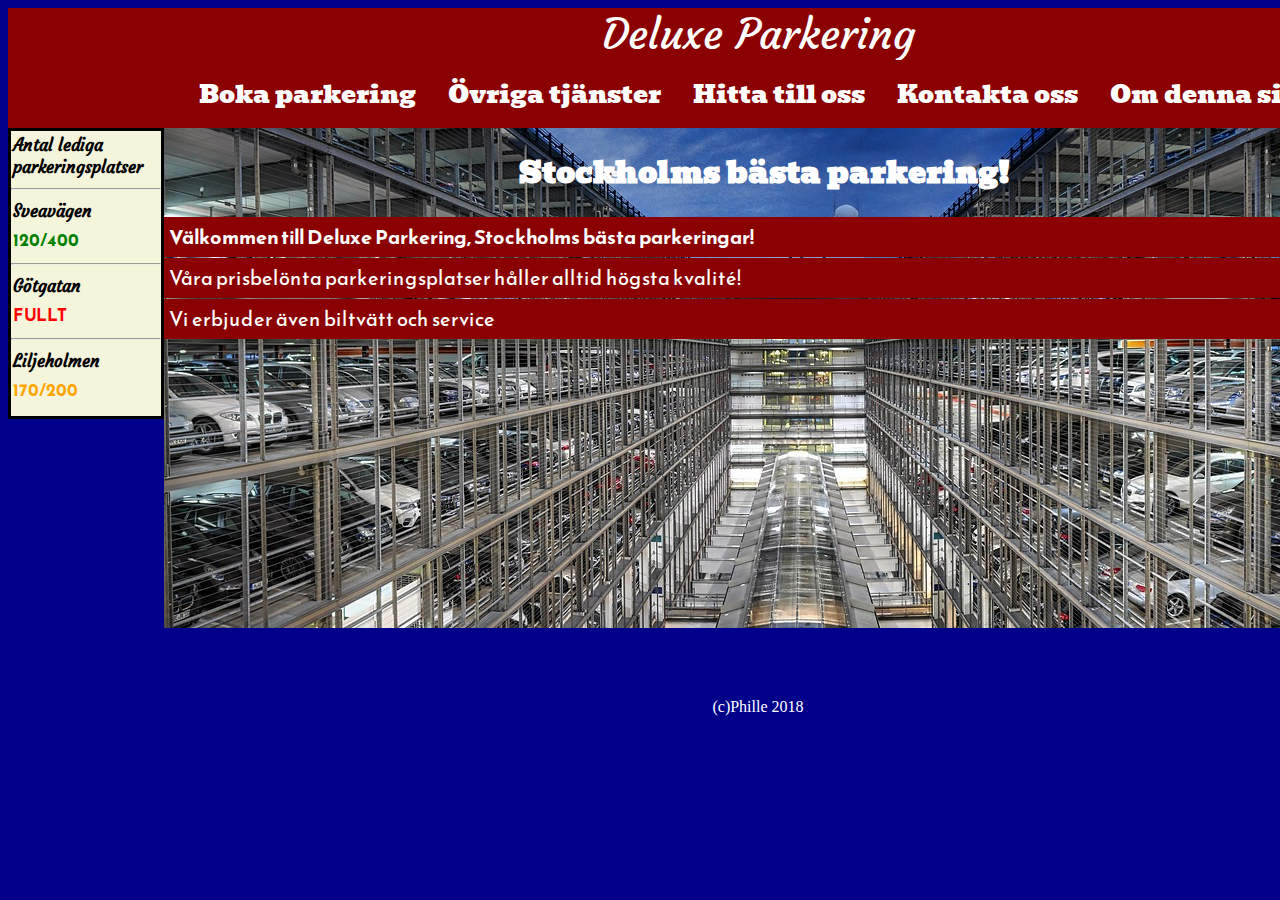
<file: index.html>
<!DOCTYPE html>
<html lang="sv">
	<head>
		<link href="https://fonts.googleapis.com/css?family=Bevan%7CCourgette%7CReem+Kufi" rel="stylesheet">
		<meta charset="utf-8"> 
		<title>Deluxe Parkering</title>	
		<link rel="stylesheet" type="text/css" href="design.css">
	</head>
	<body>
		<div class= "header">
			<a href="index.html">Deluxe Parkering</a>
						<nav>
					<ul>
						<li><a href="boka.html">Boka parkering</a></li>
						<li><a href="ovrig.html">Övriga tjänster</a></li>
						<li><a href="hitta.html">Hitta till oss</a></li>
						<li><a href="kontakt.html">Kontakta oss</a></li>
						<li><a href="om.html">Om denna sida</a></li>
					</ul>
				</nav>
		</div>
		<div class="leftcol">
		<h3>Antal lediga parkeringsplatser</h3>
		<hr>
		<h4>Sveavägen</h4>
		<h5 style="color:green;">120/400</h5>
		<hr>
		<h4>Götgatan</h4>
		<h5 style="color:red;">FULLT</h5>
		<hr>
		<h4>Liljeholmen</h4>
		<h5 style="color:orange;">170/200</h5>
		</div>
		

		<div class="content">
			<h1><b>Stockholms bästa parkering!</b></h1>
			<p><b>Välkommen till Deluxe Parkering, Stockholms bästa parkeringar!</b></p>
			<p>Våra prisbelönta parkeringsplatser håller alltid högsta kvalité!</p>
			<p>Vi erbjuder även biltvätt och service</p>
		</div> 
		
		<div class="footer">
			(c)Phille 2018
		</div>
	</body>
</html>
</file>
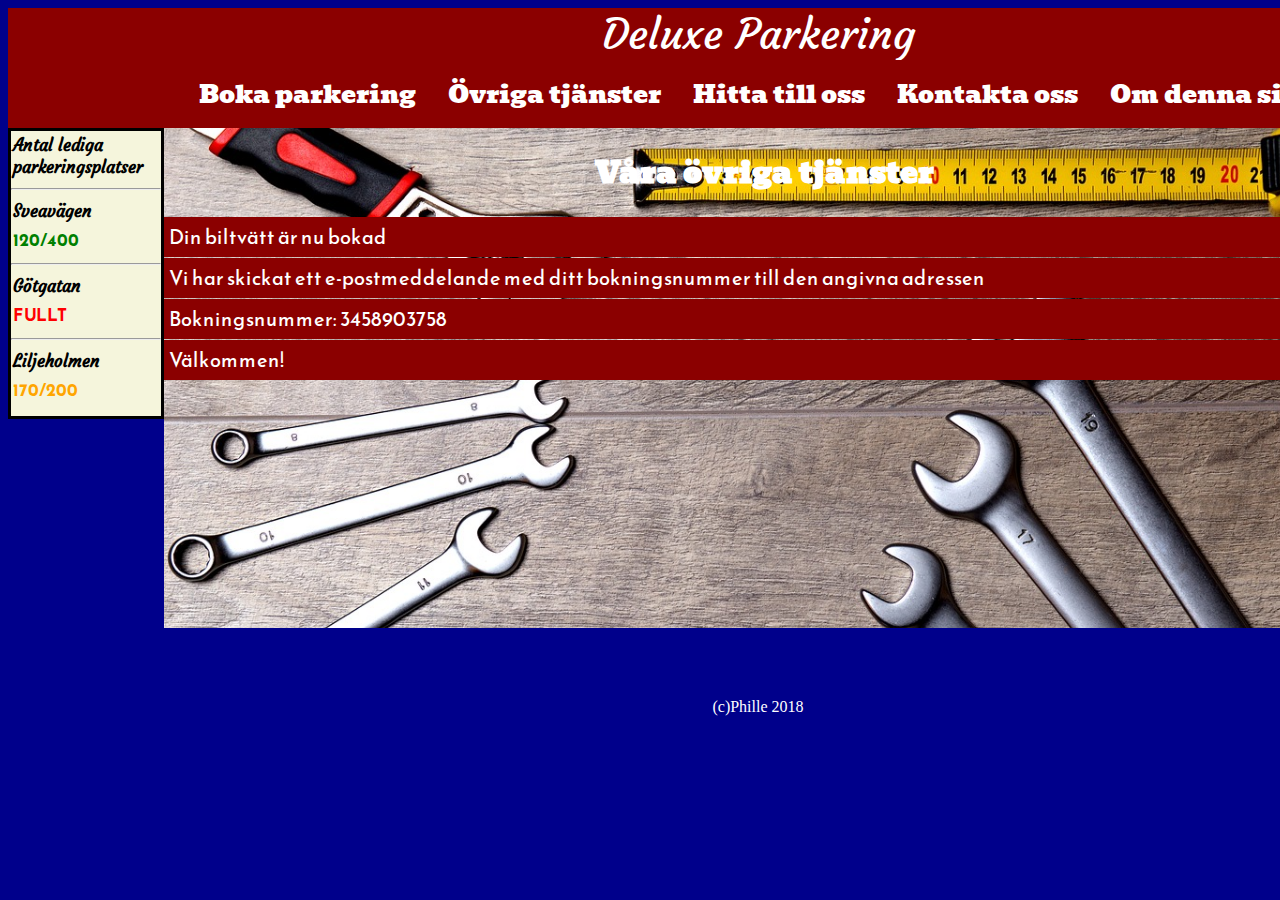
<file: biltvatt.html>
<!DOCTYPE html>
<html lang="sv">
	<head>
		<link href="https://fonts.googleapis.com/css?family=Bevan%7CCourgette%7CReem+Kufi" rel="stylesheet">		
		<meta charset="utf-8">
		<title>Övriga tjänster - Deluxe Parkering</title>	
		<link rel="stylesheet" type="text/css" href="design.css">
	</head>
	<body>
		<div class= "header">
			<a href="index.html">Deluxe Parkering</a>
						<nav>
					<ul>
						<li><a href="boka.html">Boka parkering</a></li>
						<li><a href="ovrig.html">Övriga tjänster</a></li>
						<li><a href="hitta.html">Hitta till oss</a></li>
                        <li><a href="kontakt.html">Kontakta oss</a></li>
                        <li><a href="om.html">Om denna sida</a></li>
					</ul>
				</nav>
		</div>
		<div class="leftcol">
		<h3>Antal lediga parkeringsplatser</h3>
		<hr>
		<h4>Sveavägen</h4>
		<h5 style="color:green;">120/400</h5>
		<hr>
		<h4>Götgatan</h4>
		<h5 style="color:red;">FULLT</h5>
		<hr>
		<h4>Liljeholmen</h4>
		<h5 style="color:orange;">170/200</h5>
		</div>

		<div class="service">
			<h1>Våra övriga tjänster</h1>
			<p>Din biltvätt är nu bokad</p>
			<p>Vi har skickat ett e-postmeddelande med ditt bokningsnummer till den angivna adressen</p>
			<p>Bokningsnummer: 3458903758</p>
            <p>Välkommen!</p>
		</div> 
		
		<div class="footer">
			(c)Phille 2018
		</div>
	</body>
</html>
</file>
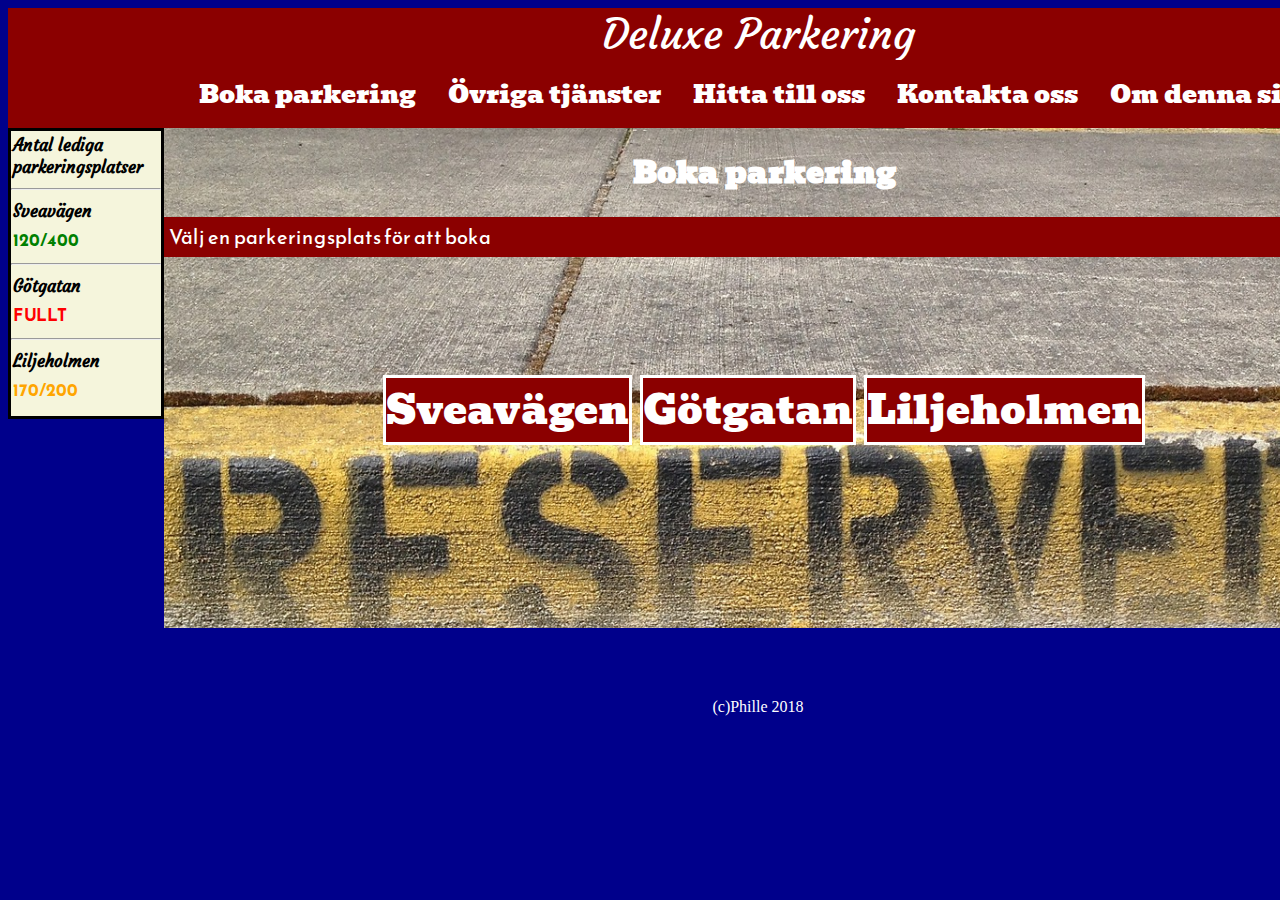
<file: boka.html>
<!DOCTYPE html>
<html lang="sv">
	<head>
		<link href="https://fonts.googleapis.com/css?family=Bevan%7CCourgette%7CReem+Kufi" rel="stylesheet">		
		<meta charset="utf-8">
		<title>Boka parkering - Deluxe Parkering</title>	
		<link rel="stylesheet" type="text/css" href="design.css">
	</head>
	<body>
		<div class= "header">
			<a href="index.html">Deluxe Parkering</a>
						<nav>
					<ul>
						<li><a href="boka.html">Boka parkering</a></li>
						<li><a href="ovrig.html">Övriga tjänster</a></li>
						<li><a href="hitta.html">Hitta till oss</a></li>
						<li><a href="kontakt.html">Kontakta oss</a></li>
						<li><a href="om.html">Om denna sida</a></li>
					</ul>
				</nav>
		</div>
		<div class="leftcol">
		<h3>Antal lediga parkeringsplatser</h3>
		<hr>
		<h4>Sveavägen</h4>
		<h5 style="color:green;">120/400</h5>
		<hr>
		<h4>Götgatan</h4>
		<h5 style="color:red;">FULLT</h5>
		<hr>
		<h4>Liljeholmen</h4>
		<h5 style="color:orange;">170/200</h5>
		</div>

		<div class="boka" >
			<h1>Boka parkering</h1>
			<p>Välj en parkeringsplats för att boka</p>
			<a href="sveavagen.html" style= "border-style: solid; position: relative; bottom:-120px;">Sveavägen</a>
			<a href="gotgatan.html" style= "border-style: solid; position: relative; bottom:-120px">Götgatan</a>
			<a href="liljeholmen.html" style= "border-style: solid; position: relative; bottom:-120px">Liljeholmen</a>
		</div> 
		
		<div class="footer">
			(c)Phille 2018
		</div>
	</body>
</html>
</file>
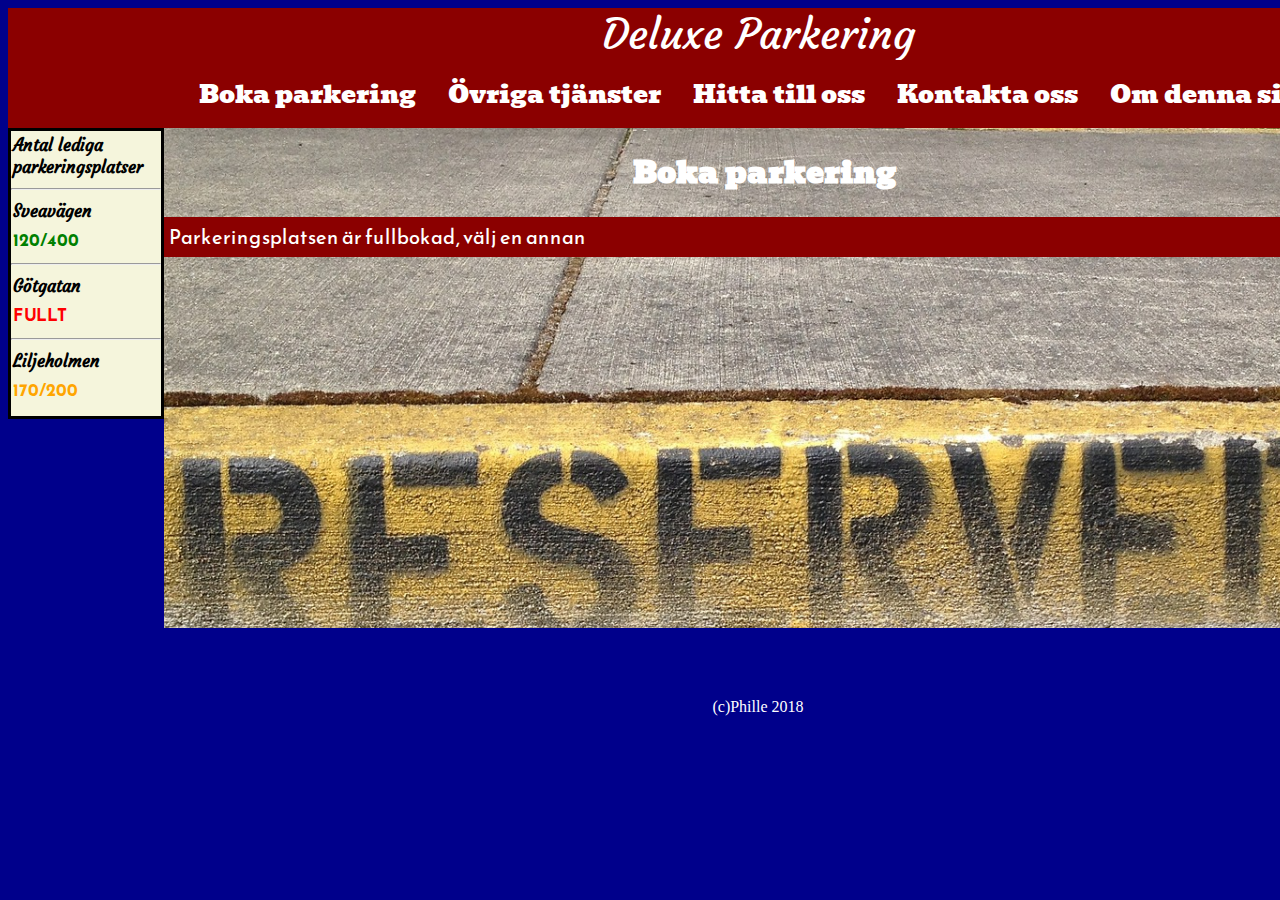
<file: gotgatan.html>
<!DOCTYPE html>
<html lang="sv">
	<head>
		<link href="https://fonts.googleapis.com/css?family=Bevan%7CCourgette%7CReem+Kufi" rel="stylesheet">		
		<meta charset="utf-8">
		<title>Boka parkering - Deluxe Parkering</title>	
		<link rel="stylesheet" type="text/css" href="design.css">
	</head>
	<body>
		<div class= "header">
			<a href="index.html">Deluxe Parkering</a>
						<nav>
					<ul>
						<li><a href="boka.html">Boka parkering</a></li>
						<li><a href="ovrig.html">Övriga tjänster</a></li>
						<li><a href="hitta.html">Hitta till oss</a></li>
                        <li><a href="kontakt.html">Kontakta oss</a></li>
                        <li><a href="om.html">Om denna sida</a></li>
					</ul>
				</nav>
		</div>
		<div class="leftcol">
		<h3>Antal lediga parkeringsplatser</h3>
		<hr>
		<h4>Sveavägen</h4>
		<h5 style="color:green;">120/400</h5>
		<hr>
		<h4>Götgatan</h4>
		<h5 style="color:red;">FULLT</h5>
		<hr>
		<h4>Liljeholmen</h4>
		<h5 style="color:orange;">170/200</h5>
		</div>

		<div class="boka" >
			<h1>Boka parkering</h1>
            <p>Parkeringsplatsen är fullbokad, välj en annan</p>
		</div> 
		
		<div class="footer">
			(c)Phille 2018
		</div>
	</body>
</html>
</file>
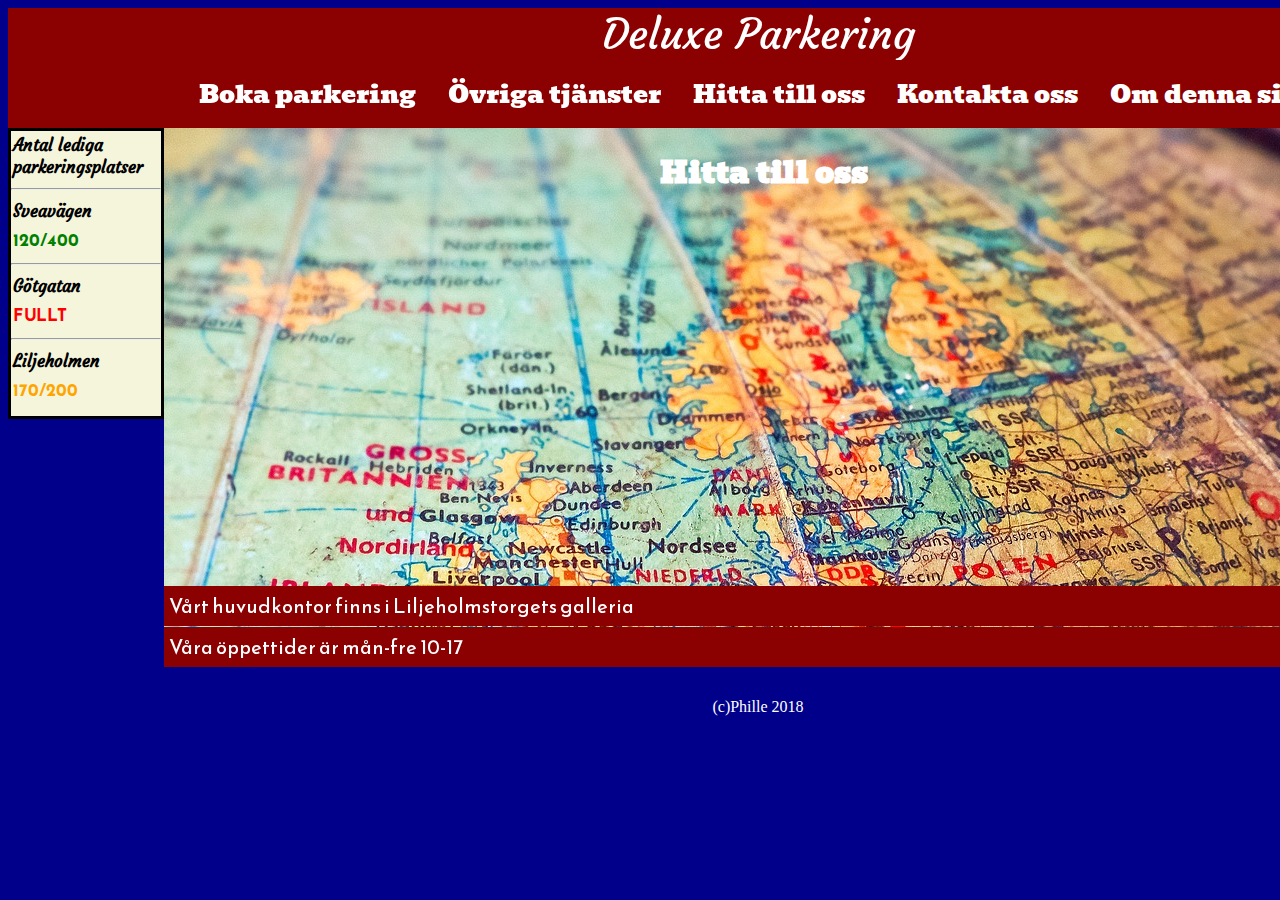
<file: hitta.html>
<!DOCTYPE html>
<html lang="sv">
	<head>
		<link href="https://fonts.googleapis.com/css?family=Bevan%7CCourgette%7CReem+Kufi" rel="stylesheet">		
		<meta charset="utf-8">
		<title>Hitta till oss - Deluxe Parkering</title>	
		<link rel="stylesheet" type="text/css" href="design.css">
	</head>
	<body>
		<div class= "header">
			<a href="index.html">Deluxe Parkering</a>
						<nav>
					<ul>
						<li><a href="boka.html">Boka parkering</a></li>
						<li><a href="ovrig.html">Övriga tjänster</a></li>
						<li><a href="hitta.html">Hitta till oss</a></li>
						<li><a href="kontakt.html">Kontakta oss</a></li>
						<li><a href="om.html">Om denna sida</a></li>
					</ul>
				</nav>
		</div>
		<div class="leftcol">
		<h3>Antal lediga parkeringsplatser</h3>
		<hr>
		<h4>Sveavägen</h4>
		<h5 style="color:green;">120/400</h5>
		<hr>
		<h4>Götgatan</h4>
		<h5 style="color:red;">FULLT</h5>
		<hr>
		<h4>Liljeholmen</h4>
		<h5 style="color:orange;">170/200</h5>
		</div>

		<div class="karta">
			<h1>Hitta till oss</h1> 
			<iframe src="https://www.google.com/maps/embed?pb=!1m18!1m12!1m3!1d682.471211286316!2d18.02190514340398!3d59.309884189730724!2m3!1f0!2f0!3f0!3m2!1i1024!2i768!4f13.1!3m3!1m2!1s0x0%3A0xb3f934ff86711872!2sLiljeholmstorget+Galleria!5e1!3m2!1ssv!2sse!4v1536739735293" width="500" height="350" style="border:0" allowfullscreen></iframe> 
			<p>Vårt huvudkontor finns i Liljeholmstorgets galleria</p>
			<p>Våra öppettider är mån-fre 10-17</p>
		</div> 
		
		<div class="footer">
			(c)Phille 2018
		</div>
	</body>
</html>
</file>
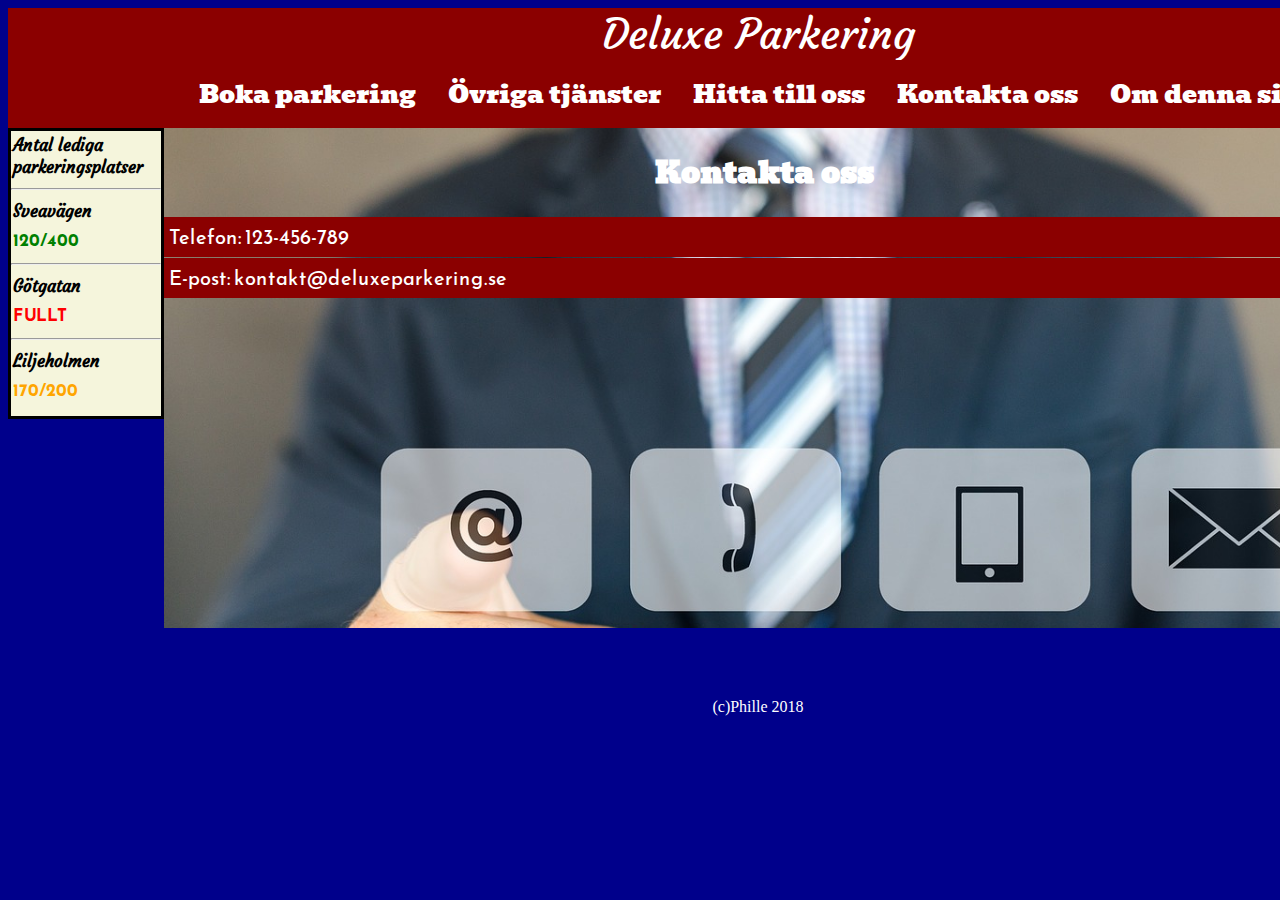
<file: kontakt.html>
<!DOCTYPE html>
<html lang="sv">
	<head>
		<link href="https://fonts.googleapis.com/css?family=Bevan%7CCourgette%7CReem+Kufi" rel="stylesheet">		
		<meta charset="utf-8">
		<title>Kontakta oss - Deluxe Parkering</title>	
		<link rel="stylesheet" type="text/css" href="design.css">
	</head>
	<body>
		<div class= "header">
			<a href="index.html">Deluxe Parkering</a>
						<nav>
					<ul>
						<li><a href="boka.html">Boka parkering</a></li>
						<li><a href="ovrig.html">Övriga tjänster</a></li>
						<li><a href="hitta.html">Hitta till oss</a></li>
						<li><a href="kontakt.html">Kontakta oss</a></li>
						<li><a href="om.html">Om denna sida</a></li>
					</ul>
				</nav>
		</div>
		<div class="leftcol">
		<h3>Antal lediga parkeringsplatser</h3>
		<hr>
		<h4>Sveavägen</h4>
		<h5 style="color:green;">120/400</h5>
		<hr>
		<h4>Götgatan</h4>
		<h5 style="color:red;">FULLT</h5>
		<hr>
		<h4>Liljeholmen</h4>
		<h5 style="color:orange;">170/200</h5>
		</div>

		<div class="kontakt">
			<h1>Kontakta oss</h1> 
			<p>Telefon: 123-456-789</p>
			<p>E-post: kontakt@deluxeparkering.se</p>
		</div> 
		
		<div class="footer">
			(c)Phille 2018
		</div>
	</body>
</html>
</file>
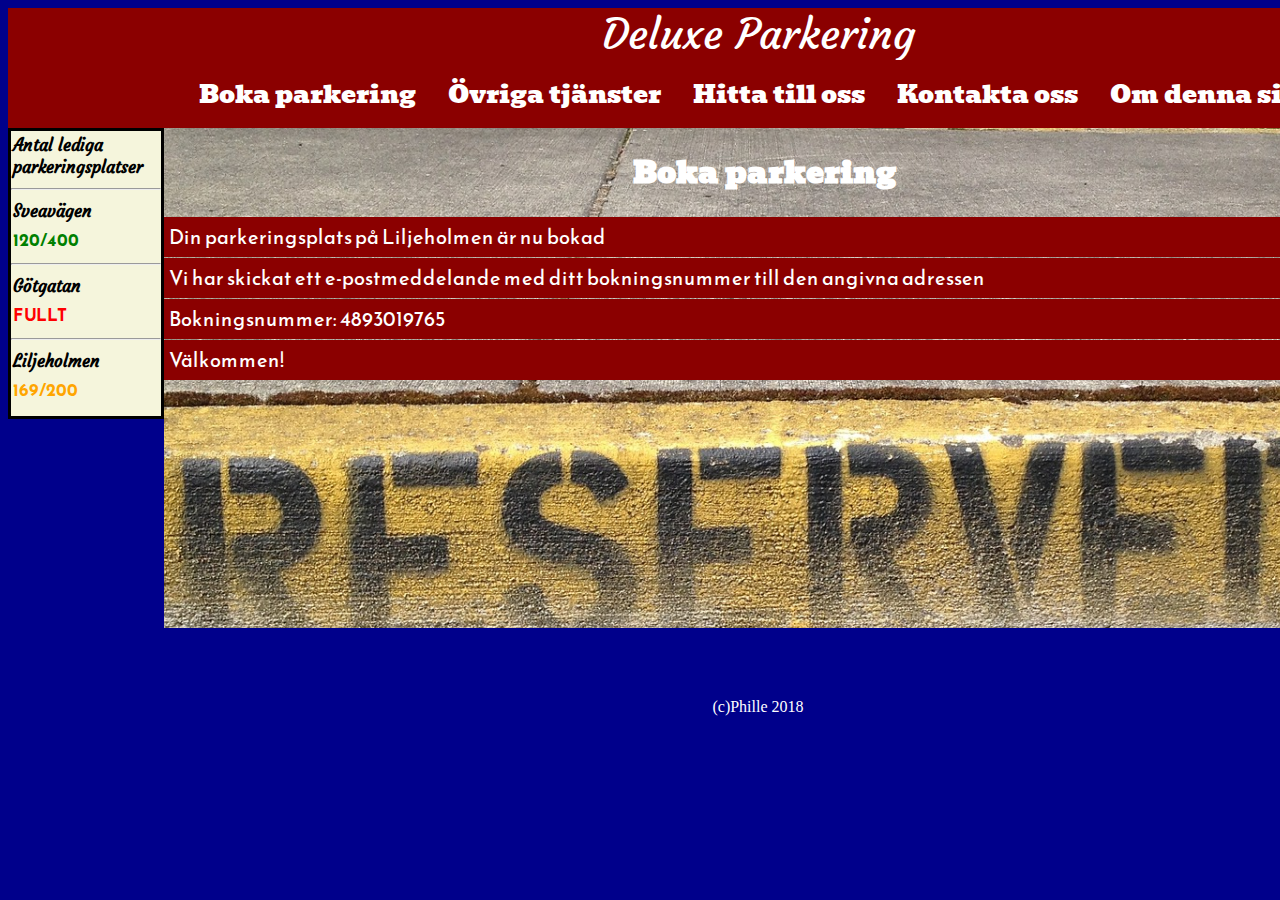
<file: liljeholmen.html>
<!DOCTYPE html>
<html lang="sv">
	<head>
		<link href="https://fonts.googleapis.com/css?family=Bevan%7CCourgette%7CReem+Kufi" rel="stylesheet">		
		<meta charset="utf-8">
		<title>Boka parkering - Deluxe Parkering</title>	
		<link rel="stylesheet" type="text/css" href="design.css">
	</head>
	<body>
		<div class= "header">
			<a href="index.html">Deluxe Parkering</a>
						<nav>
					<ul>
						<li><a href="boka.html">Boka parkering</a></li>
						<li><a href="ovrig.html">Övriga tjänster</a></li>
						<li><a href="hitta.html">Hitta till oss</a></li>
                        <li><a href="kontakt.html">Kontakta oss</a></li>
                        <li><a href="om.html">Om denna sida</a></li>
					</ul>
				</nav>
		</div>
		<div class="leftcol">
		<h3>Antal lediga parkeringsplatser</h3>
		<hr>
		<h4>Sveavägen</h4>
		<h5 style="color:green;">120/400</h5>
		<hr>
		<h4>Götgatan</h4>
		<h5 style="color:red;">FULLT</h5>
		<hr>
		<h4>Liljeholmen</h4>
		<h5 style="color:orange;">169/200</h5>
		</div>

		<div class="boka" >
			<h1>Boka parkering</h1>
			<p>Din parkeringsplats på Liljeholmen är nu bokad</p>
			<p>Vi har skickat ett e-postmeddelande med ditt bokningsnummer till den angivna adressen</p>
			<p>Bokningsnummer: 4893019765</p>
            <p>Välkommen!</p>
		</div> 
		
		<div class="footer">
			(c)Phille 2018
		</div>
	</body>
</html>
</file>
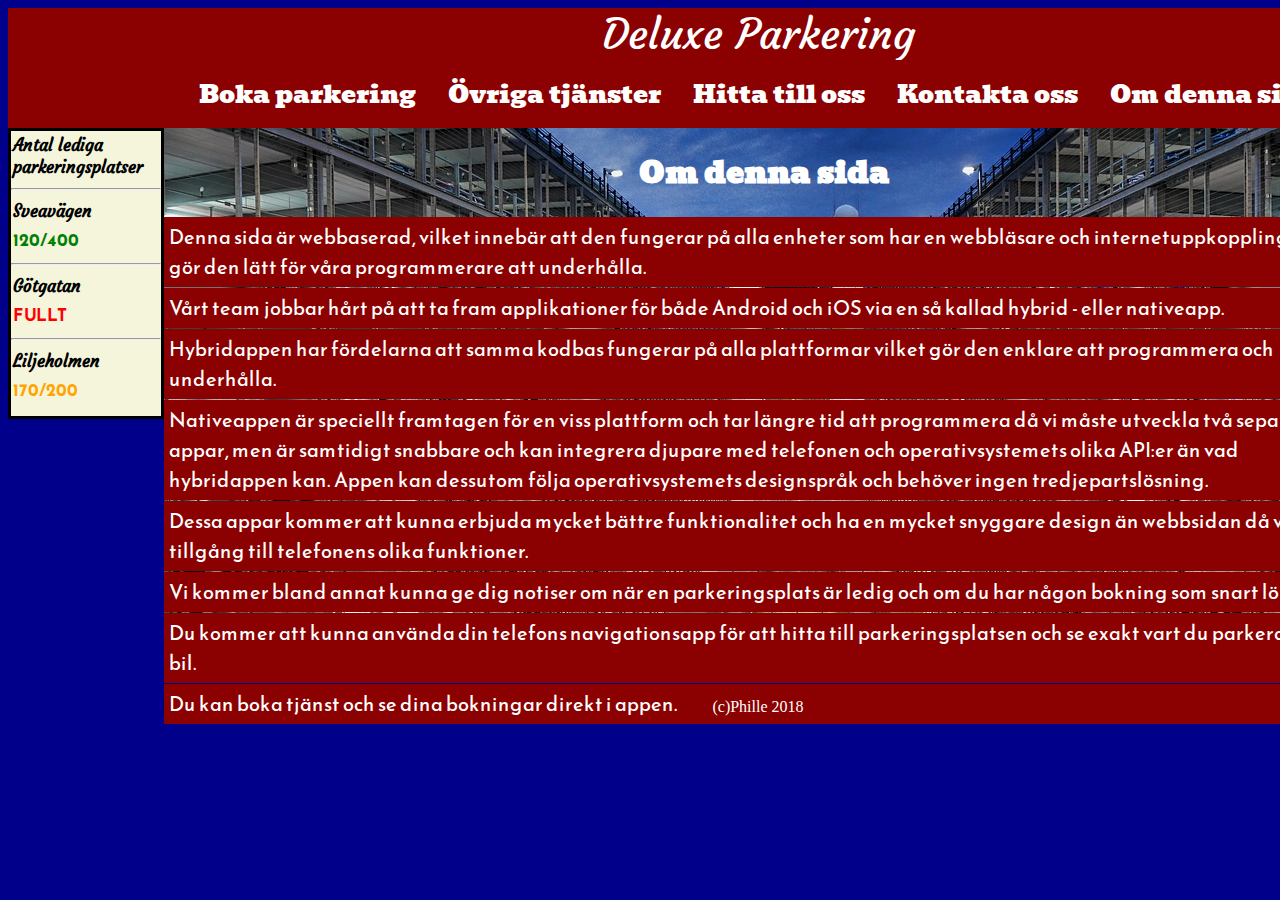
<file: om.html>
<!DOCTYPE html>
<html lang="sv">
	<head>
		<link href="https://fonts.googleapis.com/css?family=Bevan%7CCourgette%7CReem+Kufi" rel="stylesheet">			
		<meta charset="utf-8"> 
		<title>Deluxe Parkering</title>	
		<link rel="stylesheet" type="text/css" href="design.css">
	</head>
	<body>
		<div class= "header">
			<a href="index.html">Deluxe Parkering</a>
						<nav>
					<ul>
						<li><a href="boka.html">Boka parkering</a></li>
						<li><a href="ovrig.html">Övriga tjänster</a></li>
						<li><a href="hitta.html">Hitta till oss</a></li>
						<li><a href="kontakt.html">Kontakta oss</a></li>
						<li><a href="om.html">Om denna sida</a></li>
					</ul>
				</nav>
		</div>
		<div class="leftcol">
		<h3>Antal lediga parkeringsplatser</h3>
		<hr>
		<h4>Sveavägen</h4>
		<h5 style="color:green;">120/400</h5>
		<hr>
		<h4>Götgatan</h4>
		<h5 style="color:red;">FULLT</h5>
		<hr>
		<h4>Liljeholmen</h4>
		<h5 style="color:orange;">170/200</h5>
		</div>
		

		<div class="content">
			<h1>Om denna sida</h1>
            <p>Denna sida är webbaserad, vilket innebär att den fungerar på alla enheter som har en webbläsare och internetuppkoppling, vilket gör den lätt för våra programmerare att underhålla.</p>
			<p>Vårt team jobbar hårt på att ta fram applikationer för både Android och iOS via en så kallad hybrid - eller nativeapp.</p>
			<p>Hybridappen har fördelarna att samma kodbas fungerar på alla plattformar vilket gör den enklare att programmera och underhålla.</p>
			<p>Nativeappen är speciellt framtagen för en viss plattform och tar längre tid att programmera då vi måste utveckla två separata appar, men är samtidigt snabbare och kan integrera djupare med telefonen och operativsystemets olika API:er än vad hybridappen kan. Appen kan dessutom följa operativsystemets designspråk och behöver ingen tredjepartslösning.</p>
            <p>Dessa appar kommer att kunna erbjuda mycket bättre funktionalitet och ha en mycket snyggare design än webbsidan då vi har tillgång till telefonens olika funktioner.</p>
			<p>Vi kommer bland annat kunna ge dig notiser om när en parkeringsplats är ledig och om du har någon bokning som snart löper ut.</p>
			<p>Du kommer att kunna använda din telefons navigationsapp för att hitta till parkeringsplatsen och se exakt vart du parkerade din bil.</p>
			<p>Du kan boka tjänst och se dina bokningar direkt i appen.</p>
		</div> 
		
		<div class="footer">
			(c)Phille 2018
		</div>
	</body>
</html>
</file>
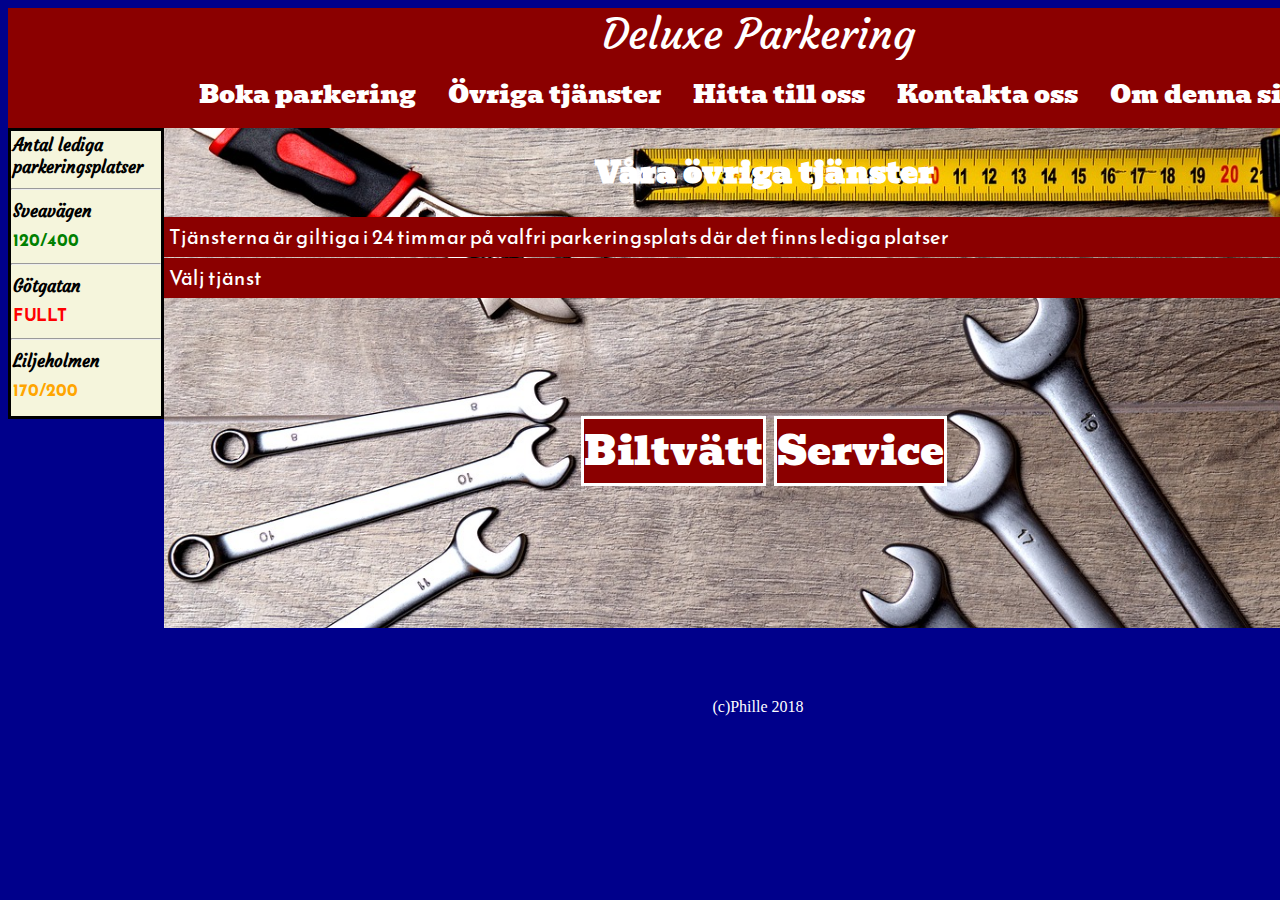
<file: ovrig.html>
<!DOCTYPE html>
<html lang="sv">
	<head>
		<link href="https://fonts.googleapis.com/css?family=Bevan%7CCourgette%7CReem+Kufi" rel="stylesheet">		
		<meta charset="utf-8">
		<title>Övriga tjänster - Deluxe Parkering</title>	
		<link rel="stylesheet" type="text/css" href="design.css">
	</head>
	<body>
		<div class= "header">
			<a href="index.html">Deluxe Parkering</a>
						<nav>
					<ul>
						<li><a href="boka.html">Boka parkering</a></li>
						<li><a href="ovrig.html">Övriga tjänster</a></li>
						<li><a href="hitta.html">Hitta till oss</a></li>
						<li><a href="kontakt.html">Kontakta oss</a></li>
						<li><a href="om.html">Om denna sida</a></li>
					</ul>
				</nav>
		</div>
		<div class="leftcol">
		<h3>Antal lediga parkeringsplatser</h3>
		<hr>
		<h4>Sveavägen</h4>
		<h5 style="color:green;">120/400</h5>
		<hr>
		<h4>Götgatan</h4>
		<h5 style="color:red;">FULLT</h5>
		<hr>
		<h4>Liljeholmen</h4>
		<h5 style="color:orange;">170/200</h5>
		</div>

		<div class="service">
			<h1>Våra övriga tjänster</h1>
			<p>Tjänsterna är giltiga i 24 timmar på valfri parkeringsplats där det finns lediga platser</p>
			<p>Välj tjänst</p>
			<a href="biltvatt.html" style= "border-style: solid; position: relative; bottom: -120px">Biltvätt</a>
			<a href="service.html" style= "border-style: solid; position: relative; bottom: -120px">Service</a>
		</div> 
		
		<div class="footer">
			(c)Phille 2018
		</div>
	</body>
</html>
</file>
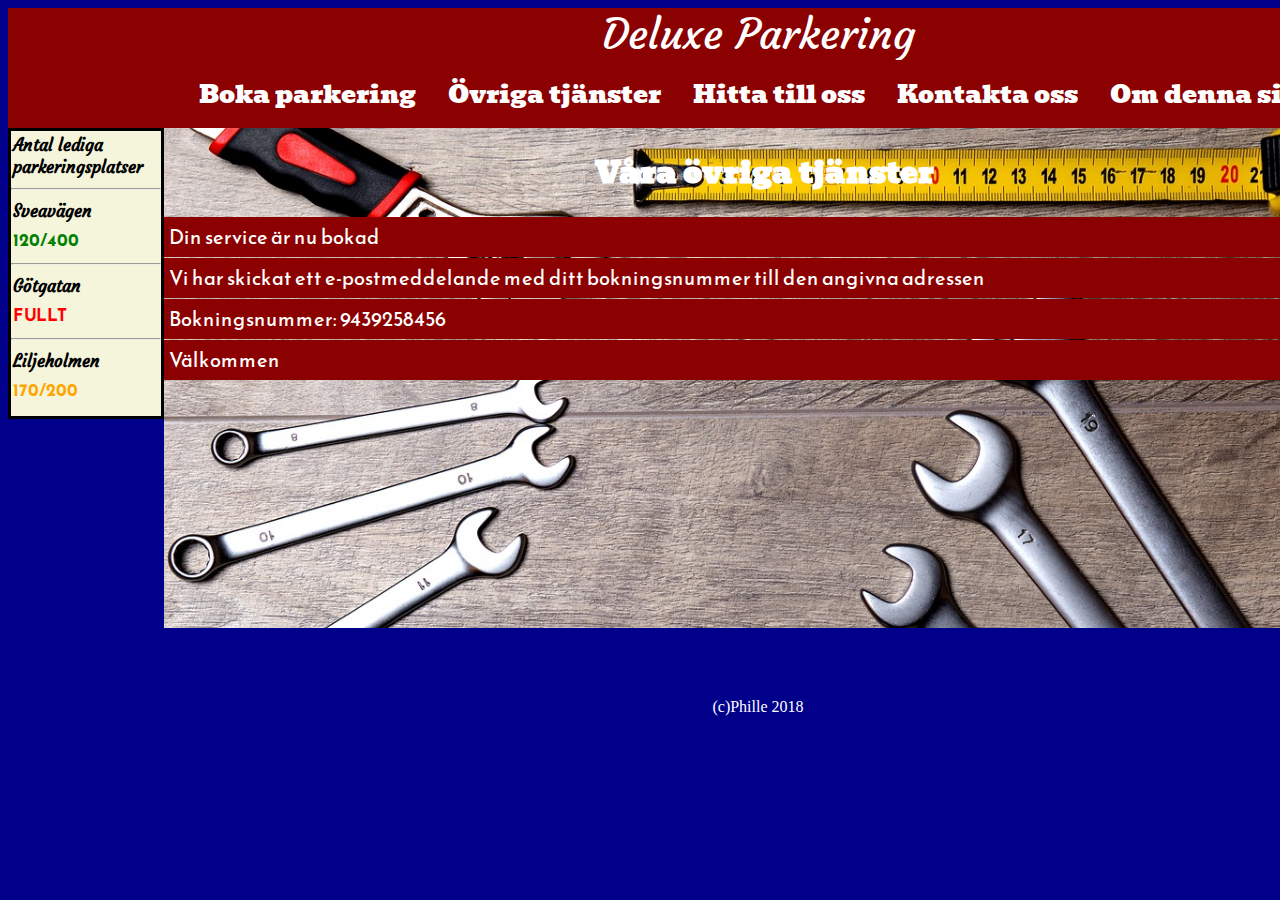
<file: service.html>
<!DOCTYPE html>
<html lang="sv">
	<head>
		<link href="https://fonts.googleapis.com/css?family=Bevan%7CCourgette%7CReem+Kufi" rel="stylesheet">		
		<meta charset="utf-8">
		<title>Övriga tjänster - Deluxe Parkering</title>	
		<link rel="stylesheet" type="text/css" href="design.css">
	</head>
	<body>
		<div class= "header">
			<a href="index.html">Deluxe Parkering</a>
						<nav>
					<ul>
						<li><a href="boka.html">Boka parkering</a></li>
						<li><a href="ovrig.html">Övriga tjänster</a></li>
						<li><a href="hitta.html">Hitta till oss</a></li>
                        <li><a href="kontakt.html">Kontakta oss</a></li>
                        <li><a href="om.html">Om denna sida</a></li>
					</ul>
				</nav>
		</div>
		<div class="leftcol">
		<h3>Antal lediga parkeringsplatser</h3>
		<hr>
		<h4>Sveavägen</h4>
		<h5 style="color:green;">120/400</h5>
		<hr>
		<h4>Götgatan</h4>
		<h5 style="color:red;">FULLT</h5>
		<hr>
		<h4>Liljeholmen</h4>
		<h5 style="color:orange;">170/200</h5>
		</div>

		<div class="service">
			<h1>Våra övriga tjänster</h1>
			<p>Din service är nu bokad</p>
			<p>Vi har skickat ett e-postmeddelande med ditt bokningsnummer till den angivna adressen</p>
			<p>Bokningsnummer: 9439258456</p>
            <p>Välkommen</p>
		</div> 
		
		<div class="footer">
			(c)Phille 2018
		</div>
	</body>
</html>
</file>
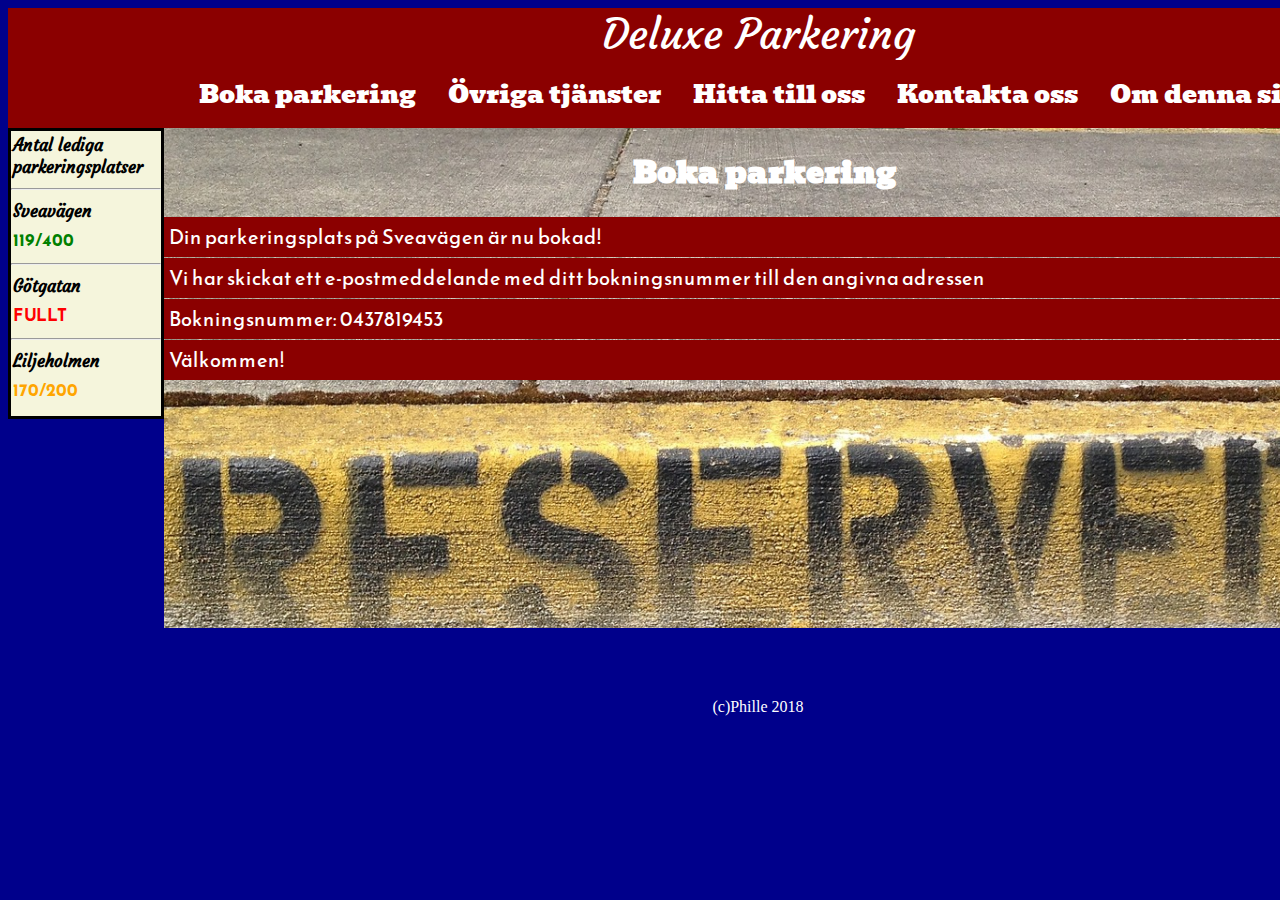
<file: sveavagen.html>
<!DOCTYPE html>
<html lang="sv">
	<head>
		<link href="https://fonts.googleapis.com/css?family=Bevan%7CCourgette%7CReem+Kufi" rel="stylesheet">		
		<meta charset="utf-8">
		<title>Boka parkering - Deluxe Parkering</title>	
		<link rel="stylesheet" type="text/css" href="design.css">
	</head>
	<body>
		<div class= "header">
			<a href="index.html">Deluxe Parkering</a>
						<nav>
					<ul>
						<li><a href="boka.html">Boka parkering</a></li>
						<li><a href="ovrig.html">Övriga tjänster</a></li>
						<li><a href="hitta.html">Hitta till oss</a></li>
                        <li><a href="kontakt.html">Kontakta oss</a></li>
                        <li><a href="om.html">Om denna sida</a></li>
					</ul>
				</nav>
		</div>
		<div class="leftcol">
		<h3>Antal lediga parkeringsplatser</h3>
		<hr>
		<h4>Sveavägen</h4>
		<h5 style="color:green;">119/400</h5>
		<hr>
		<h4>Götgatan</h4>
		<h5 style="color:red;">FULLT</h5>
		<hr>
		<h4>Liljeholmen</h4>
		<h5 style="color:orange;">170/200</h5>
		</div>

		<div class="boka" >
			<h1>Boka parkering</h1>
			<p>Din parkeringsplats på Sveavägen är nu bokad!</p>
			<p>Vi har skickat ett e-postmeddelande med ditt bokningsnummer till den angivna adressen</p>
			<p>Bokningsnummer: 0437819453</p>
            <p>Välkommen!</p>
		</div> 
		
		<div class="footer">
			(c)Phille 2018
		</div>
	</body>
</html>
</file>
<file: design.css>
body {background-color: darkblue; width: 1500px; height: 100%;}
h1 {font-size: 30px; font-family: 'Bevan';}
h3 {font-size: 17px; padding: 2px; margin: 2; font-family: 'Courgette'; margin-top: 1px; margin-bottom: 1px}
h4 {font-size: 17px; padding: 2px; margin: 2; font-family: 'Courgette'; margin-top: 1px; margin-bottom: 1px}
h5 {font-size: 17px; padding: 2px; margin: 2; font-family: 'Reem Kufi', sans-serif; margin-top: 1px; margin-bottom: 1px}
p {text-align: left; font-size: 20px; padding: 5px 5px; margin: 1; background-color: darkred; font-family: 'Reem Kufi', sans-serif; margin-top: 1px; margin-bottom: 1px}
a {color: white; text-decoration: none; background-color: darkred;}
a:hover {background-color: darkred;}

.karta {background-image:url('karta.jpg'); background-color: darkred; height: 500px; float: left; width: 80%; font-family: 'Bevan'; font-size: 40px; text-align: center; color: white;}

.kontakt {background-image:url('kontakt.jpg'); background-size: 100%; background-color: darkred; height: 500px; float: left; width: 80%; font-family: 'Bevan'; font-size: 40px; text-align: center; color: white;}

.service {background-image:url('service.jpg'); background-size: 100%; background-color: darkred; height: 500px; float: left; width: 80%; font-family: 'Bevan'; font-size: 40px; text-align: center; color: white;}

.boka {background-image:url('boka.jpg'); background-size: 100%; background-color: darkred; height: 500px; float: left; width: 80%; font-family: 'Bevan'; font-size: 40px; text-align: center; color: white;}

.header {background-color: darkred; height: 120px; width: 100%; font-family: 'Courgette', cursive; font-size: 42px; color:white; text-align: center;}

.leftcol {background-color: beige; height: 285px; float: left; width: 10%; border-style: solid;}

.content {background-image:url('parkeringshus.jpg'); background-color: darkred; height: 500px; float: left; width: 80%; font-family: Georgia; font-size: 40px; text-align: center; color: white; margin-top: 1}

.rightcol {background-color: lightblue; height: 80vh; float: right; width: 10%}

.footer {height: 5%; width: 100%; clear: both; text-align: center; color: white; position: relative; bottom: -70px;}

ul {list-style-type: none; background-color: grey; margin: 0px; padding-left: 21%; font-size: 30px;}

li {float: left; text-align: center;}

li a{display: block; text-decoration: none; padding: 14px 16px; color: white; font-family: 'Bevan'; font-size: 25px; position: relative; right: 140px;}

li a:hover{background-color: black;}
</file>
